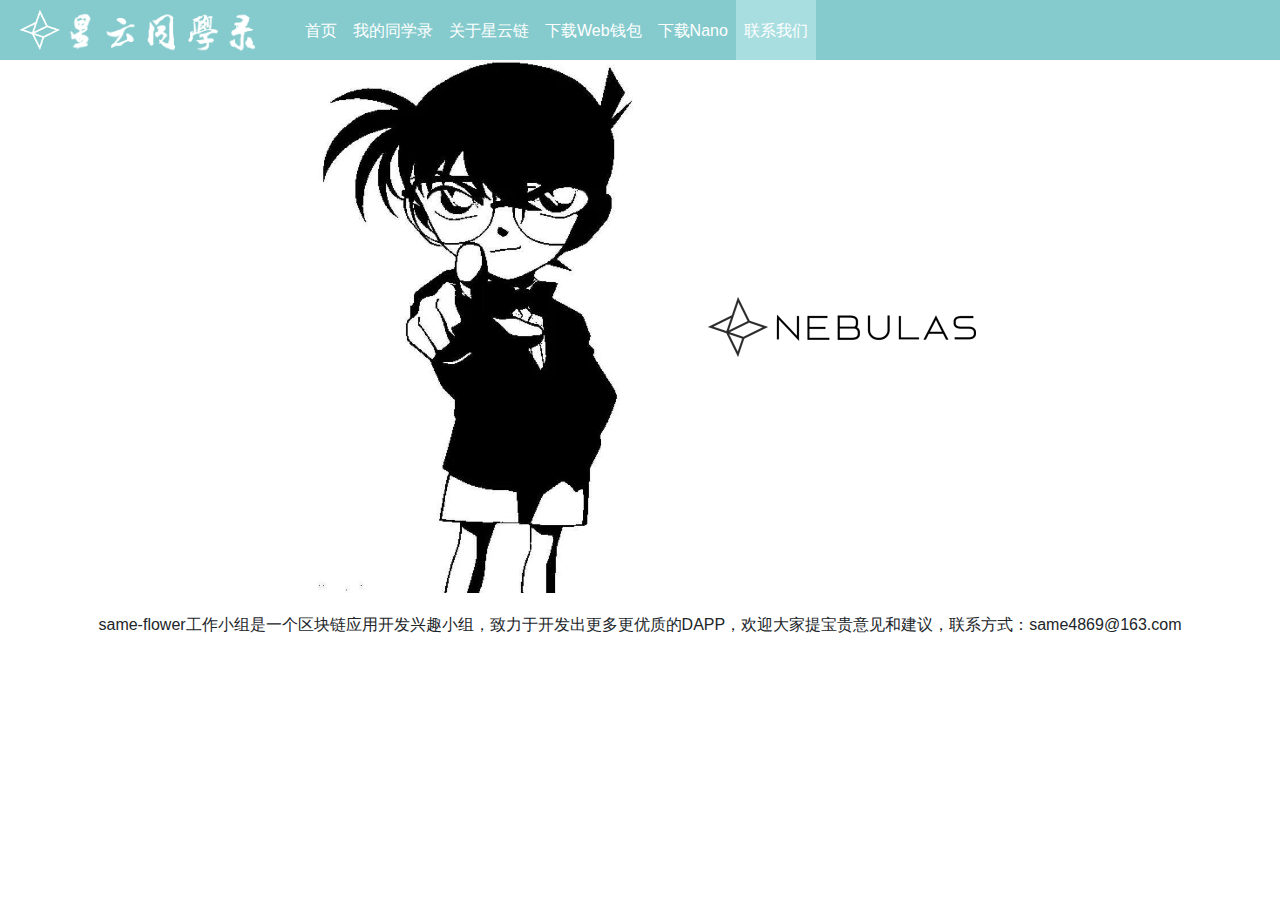
<file: about.html>
<head>
        <meta http-equiv="Content-Type" content="text/html; charset=UTF-8">
        <link href="libs/bootstrap-4.1.0-dist/css/bootstrap.min.css" rel="stylesheet">
        <link href="css/main.css" rel="stylesheet">
    </head>

    <body>
            <div class="header">
                <nav class="navbar navbar-expand-lg">
                    <a class="navbar-brand" href="#"><img src="imgs/xingyun-icon.jpeg" class="xingyun-icon"></a>
                    <a class="navbar-brand" href="#"><img src="imgs/logo.png"></a>
                    <!--<button class="navbar-toggler" type="button" data-toggle="collapse" data-target="#navbarNavDropdown" aria-controls="navbarNavDropdown" aria-expanded="false" aria-label="Toggle navigation">
                        <span class="navbar-toggler-icon"></span>
                    </button> -->
                    <div class="collapse navbar-collapse" id="navbarNavDropdown">
                            <ul class="navbar-nav">
                                    <li class="nav-item">
                                        <a class="nav-link" href="index.html">首页 <span class="sr-only">(current)</span></a>
                                    </li>
                                    <li class="nav-item">
                                        <a class="nav-link" href="mybook.html">我的同学录</a>
                                    </li>
                                    <li class="nav-item">
                                        <a class="nav-link" href="https://nebulas.io/">关于星云链</a>
                                    </li>
                                    <li class="nav-item">
                                        <a class="nav-link" href="https://github.com/nebulasio/WebExtensionWallet">下载Web钱包</a>
                                    </li>
                                    <li class="nav-item">
                                        <a class="nav-link" href="https://nano.nebulas.io/">下载Nano</a>
                                    </li>
                                    <li class="nav-item active">
                                        <a class="nav-link" href="about.html">联系我们</a>
                                    </li>
                                </ul>
                    </div>
                </nav>
            </div>
        <div class="main-content">
            <div class="about-us">
                <span>
                    <img src="imgs/us.jpeg" style="width: 400px">
                    <img src="imgs/xingyun.png">
                </span>
            </div>
            <p>same-flower工作小组是一个区块链应用开发兴趣小组，致力于开发出更多更优质的DAPP，欢迎大家提宝贵意见和建议，联系方式：same4869@163.com</p>
        </div>       

        <script src="libs/jquery-3.3.1.min.js"></script>
        <script src="libs/bootstrap-4.1.0-dist/js/bootstrap.min.js"></script>
    </body>
</file>
<file: css/main.css>
body {
    margin: 0;
    text-align: center;
    background: white;
}
#navbarNavDropdown {
    height: 60px;
}
#navbarNavDropdown .navbar-nav {
    height: 60px;
    line-height: 45px;
}
#navbarNavDropdown .navbar-nav .nav-item.active {
    background-color: #A8DEE0;
}
canvas {
    /* border: 1px solid grey; */
    height: 85%;
    max-width: 100%;
    /* background-image: url(../imgs/bg2.jpg); */
    background-size: auto 100%;
    margin-top: 20px;
}
.header {
    height: 60px;
    line-height: 30px;
    padding-left: 20px;
    color: white;
    background: #85CBCD;
    padding: 0
}
.header .navbar a img {
    width: 230px;
}
.header .navbar {
    padding: 0;
}
.navbar-nav>li>a {
    color: white;
}
.navbar-nav>li>a:focus, .navbar-nav>li>a:hover {
    color: white;
}
.navbar-nav .active a {
    color: white;
}
.xingyun-icon {
    width: 60px !important;
    padding-left: 20px;
    margin-right: -25px;
}
.main-content-section {
    padding-top: 60px;
}
.qingchun-author {
    text-align: right;
    padding-left: 600px;
    display: inline-block;
}
.rank-list {
    margin: 20px;
}
.about-us {
    margin-bottom: 20px;
}
.description {
    padding: 10px;
    color: #606266;
}
.description p {
    margin: 0.5rem;
}
.one-line {
    margin-bottom: 8px;
}
.one-line .left {
    display: inline-block;
    float: left;
    width: 450px;
}
.one-line .left input {
    width: 300px;
    float: right;
}
.one-line .right {
    display: inline-block;
    margin-left: 5%;
    width: 450px;
}
.one-line .right input {
    width: 300px;
    float: right;
}
.more-words .label {
    text-align: right;
    float: left;
    padding: 0 12px 0 0;
    box-sizing: border-box;
}
.more-words .wrapper-1 {
    margin-left: 150px;
    margin-top: 40px;
}
.more-words .wrapper-1 .wrapper-2 {
    display: inline-block;
    width: 100%;
    vertical-align: bottom;
    font-size: 14px;
}
.more-words .textarea {
    display: block;
    resize: vertical;
    padding: 5px 15px;
    line-height: 1.5;
    box-sizing: border-box;
    width: 100%;
    font-size: inherit;
    color: #606266;
    background-color: #fff;
    background-image: none;
    border: 1px solid #dcdfe6;
    border-radius: 4px;
    transition: border-color .2s cubic-bezier(.645,.045,.355,1);
    min-height: 120px;
}
.content-rows {
    padding: 40px 40px 20px 40px;
    background-color: #e9eef3;
}
.send {
    text-align: left;
    padding: 30px 40px 20px 30px;
}
.send input {
    width: 500px;
    display: inline-block;
}
.send button {
    margin-left: 20px;
}
.loader {
    position: fixed;
    left: 0px;
    top: 0px;
    width: 100%;
    height: 100%;
    z-index: 9999;
    margin-top: 60px;
    background: url('../imgs/mybook_loading.gif') 50% 50% no-repeat rgb(255,255,255);
}
.main-content-section .tc_body .tc_card .tc_inner_card {
    padding: 10px;
    text-align: center;
}
.main-content-section .tc_body .tc_card .tc_inner_card .tc_click_target {
    padding: 20px;
    font-style: italic;
    color: #2d74da;
}
.main-content-section .tc_body .tc_card .tc_inner_card .author{
    word-break: break-all;
    font-size: 15px;
    color: #888;
 }
 .tc_inner_modal .tc_front label {
    display: block;
    color: #888;
    text-align: left;
    padding-left: 60px;
    border-bottom: 1px solid grey;
 }
 .tc_inner_modal .tc_back label {
    display: block;
    color: #888;
    text-align: left;
    font-size: 20px;
 }
 .tc_inner_modal .tc_back .msg {
    display: block;
    color: #888;
    text-align: left;
    font-size: 16px;
    padding: 20px;
 }
 .tc_inner_modal .tc_back {
    border: 1px solid grey;
    padding: 40px;
    border-radius: 20px;
    margin: 10px;
 }
</file>
